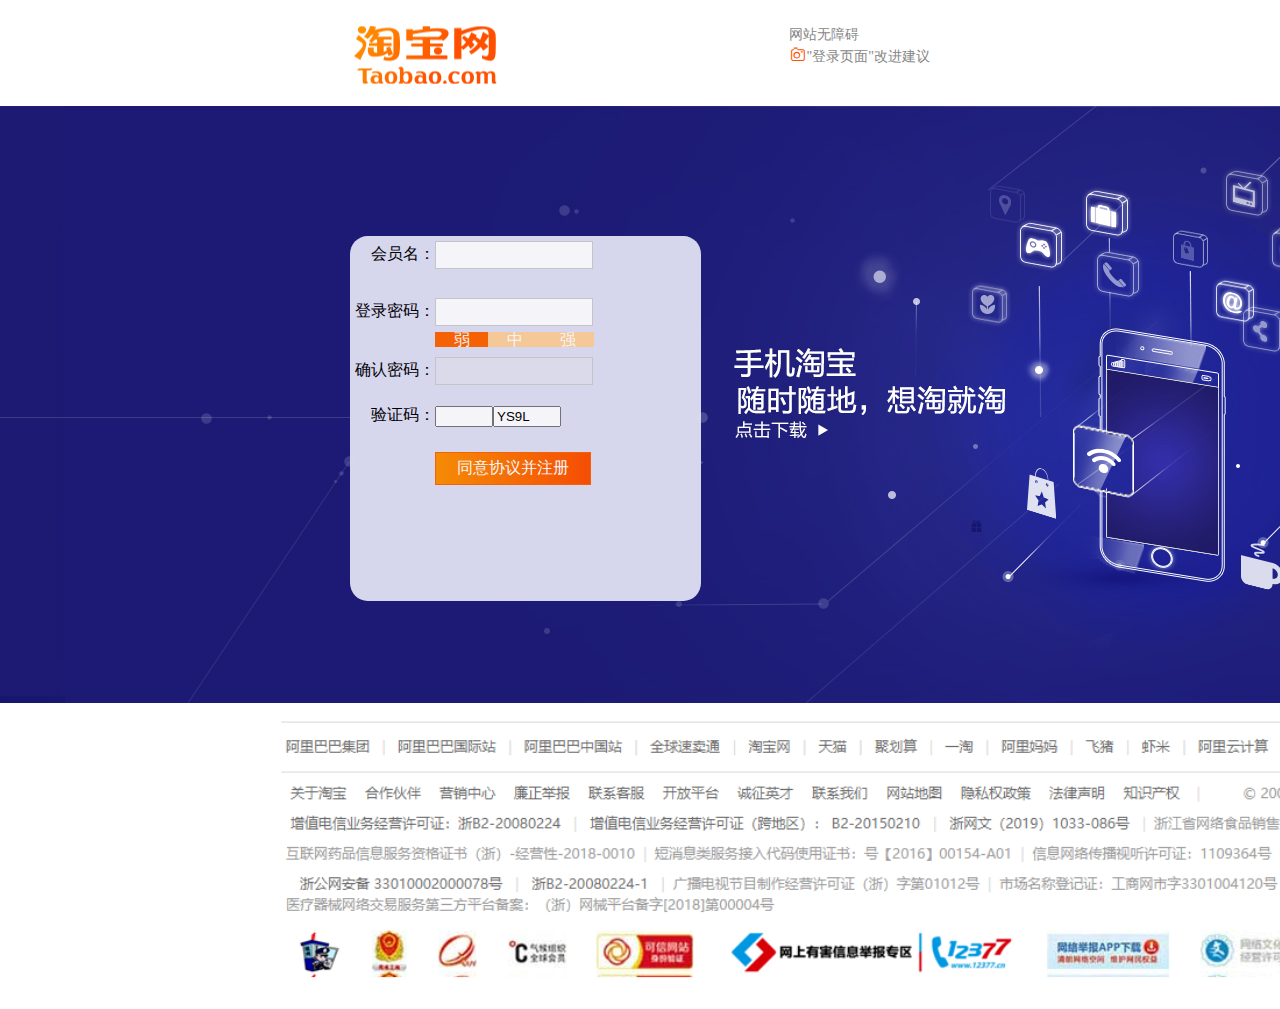
<file: login.html>
<!DOCTYPE html>
<html>

<head>
    <meta charset="UTF-8">
    <title> 验证码</title>
    <link rel="icon" href="favicon.ico">
    <style type="text/css">
        
        @font-face {
        font-family: 'iconfont';
        src: url('../font/iconfont.eot');
        src: url('../font/iconfont.eot?#iefix') format('embedded-opentype'),
            url('../font/iconfont.woff2') format('woff2'),
            url('../font/iconfont.woff') format('woff'),
            url('../font/iconfont.ttf') format('truetype'),
            url('../font/iconfont.svg#iconfont') format('svg');
        }
    .iconfont {
        font-family: "iconfont" !important;
        font-size: 16px;
        font-style: normal;
        -webkit-font-smoothing: antialiased; /* 抗锯齿 */
        -moz-osx-font-smoothing: grayscale;   /* 抗锯齿 */
        }

        #main {
            background: url(/images/login_bg.jpg) no-repeat;
            width: 100%;
            height: 597px;
            font-size: 16px;
        }
        #header h1{
            display: inline-block;
        }   
        #header h1>a{
           position: relative;
            left: 330px;
            display: block;
            width: 190px;
            height: 58px;
            background: url(/images/logo.png) center no-repeat;
            text-indent: -9999px; 
            overflow: hidden;
            margin-top: 8px;
        }
        #header .right{
            float: right;
            margin-top: 25px;
            position: relative;
            right: 350px;

        }
        #header a:nth-child(2)>i{
            font-size: 18px;
        }
         #header a:nth-child(2){
              display: block;
              font-size: 14px;
              text-decoration: none;
              color: rgb(134, 133, 133);
         }
         #header a:nth-child(1){
             margin-top: 5px;
             color: rgb(134, 133, 133);
            font-size: 14px;
            text-decoration: none;
         }
         #header a:nth-child(-n+2):hover{
             color: #ff5000;
         }
         .footer img{
            padding-top: 15px;
             position: absolute;
             left: 280px;
             width: 1400px;
             padding-bottom: 25px;
            
         }
        body,
        div,
        dl,
        dd,
        ul,
        ol,
        li {
            margin: 0;
            padding: 0;
            font: 12px/1.5 "宋体", "Arial", color="#666",
        }

        img {
            border: none;
        }

        input,
        select,
        img {
            vertical-align: middle
        }

        /*有疑惑*/
        lable {
            vertical-align: middle
        }

        form {
            width: 351px;
            height: 365px;
            margin-top: 130px; 
            margin-left: 350px;
            float: left;
            background-color: rgb(223, 223, 242);
            opacity: 0.9555;
            border-radius: 5%;
            
        }

        form div {
            padding-left: 5px;
            margin-top: 5px;
            overflow: hidden;
            clear: both
        }

        form div label {
            float: left;
            clear: both;
        }

        form div label .text {
            width: 152px;
            height: 26px;
            padding: 0 2px;
            border: 1px solid #ccc
        }

        form div label b {
            font-weight: normal;
            font-size: 12px;
            color: #ccc;
            visibility: hidden
        }

        /*有疑惑*/
        form div em {
            display: inline-block;
            font-family: 12px;
            text-align: center;
            color: #fff;
            vertical-align: middle;
            font-style: normal;
            width: 53px;
            height: 15px;
            line-height: 15px;
            background-color: #ffd099
        }

        form div .active {
            background-color: #ff6600
        }

        div span {
            display: inline-block;
            width: 80px;
            text-align: right
        }

        .submitBtn {
            width: 156px;
            height: 33px;
            color: #fff;
            border: 1px solid #ff6600;
            font-size: 16px;
            margin: 20px 0 0 80px;
            background-image: linear-gradient(to right,#ff9000,#ff5000);
            cursor: pointer;
        }

        /*需完善*/
        .changeimg {
            width: 22px;
            height: 22px;
            display: inline-block;
            vertical-align: middle;
            background: url(/favicon.ico) no-repeat 7px 3px;
        }

        /*需完善*/
        .msg {
            height: 0;
            line-height: 18px;
            color: #999;
            float: left;
            margin-left: 5px;
             margin-top: 2px;
            display: none;
        }

        .msg i {
            display: inline-block;
            vertical-align: middle;
            width: 25px;
            height: 20px;
            background: url(/favicon.ico) no-repeat 5px 1px;
        }

        /*.msg .ati{ background:0 -71px}
      .msg .err{background:0 -39px}
      .msg .ok{background:0 -99px}
      */
    </style>
    <script type="text/javascript">
        function getLength(str) {
            return str.replace(/[^\x00-xff]/g, "xx").length;//使用替换函数将正则值替换为xx
        }
        function findStr(str, n) {//检测是否密码为连续的相同字符
            var tmp = 0;
            for (var i = 0; i < str.length; i++) {
                if (str.charAt(i) == n) {
                    tmp++;
                }
            }
            return tmp;
        }

        var code = ""; //验证码
        //生成验证码
        function createCode() {
            code = "";//重新初始化验证码
            var num = 4; //验证码位数
            var codeList = new Array(1, 2, 3, 4, 5, 6, 7, 8, 9, 0, 'a', 'b', 'c', 'd', 'e', 'f', 'g', 'h', 'i', 'j', 'k', 'l', 'm', 'n', 'o', 'p', 'q', 'r', 's', 't', 'u', 'v', 'w', 'x', 'y', 'z', 'A', 'B', 'C', 'D', 'E', 'F', 'G', 'H', 'I', 'J', 'K', 'L', 'M', 'N', 'O', 'P', 'Q', 'R', 'S', 'T', 'U', 'V', 'W', 'X', 'Y', 'Z'); //验证码内容
            //循环获取每一位验证码
            for (var i = 0; i < num; i++) {
                //随机数 * 验证码候选元素数量 = 候选元素数组下标
                code += codeList[Math.floor(Math.random() * codeList.length)];
            }
            document.getElementById("txtCode").value = code;
        }

        window.onload = function () {
            createCode(); //加载验证码
            var alnput = document.getElementsByTagName('input');
            var oName = alnput[0];
            var pwd = alnput[1];
            var pwd2 = alnput[2];
            var ma1 = alnput[3];
            var ma2 = alnput[4];
            var aP = document.getElementsByTagName('p');//ap中的P为大写
            var name_msg = aP[0];
            var pwd_msg = aP[1];
            var pwd2_msg = aP[2];
            var ma = aP[3];
            var count = document.getElementById('count');
            var aEm = document.getElementsByTagName('em');
            var name_length = 0;
            //1.数字、字母(不分大小写)、汉字、下划线
            //2. 5-25字符，推荐使用中文
            //\u4e00-\u9fa5(这是汉字的范围)
            var re = /[^\w\u4e00-\u9fa5]/g;
            var re_n = /[^\d]/g;
            var re_t = /[^a-zA-Z]/g;

            //用户名
            oName.onfocus = function () {
                name_msg.style.display = "block";
                name_msg.innerHTML = '<i class="ati"></i>5-25个字符';
            }//获取焦点事件
            oName.onkeyup = function () {
                count.style.visibility = "visible";//有疑惑
                name_length = getLength(this.value);
                count.innerHTML = name_length + "个字符";
                if (name_length == 0) {
                    count.style.visibility = "hidden";
                }
            }//键盘事件
            oName.onblur = function () {
                //含有非法字符
                var re = /[^\w\u4e00-\u9fa5]/g;
                if (re.test(this.value)) {
                    name_msg.innerHTML = '<i class="err"></i>含有非法字符';
                }
                //不能为空
                else if (this.value == "") {
                    name_msg.innerHTML = '<i class="err"></i>不能为空';
                }
                //长度超过25个字符
                else if (name_length > 25) {
                    name_msg.innerHTML = '<i class="err"></i>长度超过25个字符';
                }
                //长度少于6个字符
                else if (name_length < 6) {
                    name_msg.innerHTML = '<i class="err"></i>长度少于6个字符';
                }
                //ok
                else {
                    name_msg.innerHTML = '<i class="ok"></i>ok';
                }
            }//失去焦点事件
            //密码
            pwd.onfocus = function () {
                pwd_msg.style.display = "block";
                pwd_msg.innerHTML = '<i class="ati"></i>6-16个字符,使用字母加数字或符号组合密码,不能单独使用字母、数字或符号。';
            }
            pwd.onkeyup = function () {
                //大于5字符"中"
                if (this.value.length > 5) {
                    aEm[1].className = "active";
                    pwd2.removeAttribute("disabled");//移除禁用属性
                    pwd2_msg.style.display = "block";
                }
                else {
                    aEm[1].className = "";
                    pwd2_msg.style.display = "none";
                    pwd2.disabled = "true";//重新设置为禁用状态

                }
                //大于10个字符"强"
                if (this.value.length > 10) {
                    aEm[2].className = "active";

                    pwd2_msg.style.display = "block";
                }
                else {
                    aEm[2].className = "";
                }

            }
            pwd.onblur = function () {
                var m = findStr(pwd.value, pwd.value[0]);
                //不能为空
                if (this.value == "") {
                    pwd_msg.innerHTML = '<i class="err"></i>不能为空';
                }
                //不能用相同字符
                else if (m == this.value.length) {
                    pwd_msg.innerHTML = '<i class="err"></i>不能使用相同字符';
                }
                //长度应为6-16个字符
                else if (this.value.length < 6 || this.value.length > 16) {
                    pwd_msg.innerHTML = '<i class="err"></i>长度应为6-16个字符';
                }
                //不能全为数字
                else if (!re_n.test(this.value)) {
                    pwd_msg.innerHTML = '<i class="err"></i>不能全为数字';
                }
                //不能全为字母
                else if (!re_t.test(this.value)) {
                    pwd_msg.innerHTML = '<i class="err"></i>不能全为字母';
                }
                //ok
                else {
                    pwd_msg.innerHTML = '<i class="err"></i>ok';

                }

            }
            //确认密码

            pwd2.onblur = function () {
                if (this.value != pwd.value) {
                    pwd2_msg.innerHTML = '<i class="err"></i>两次输入密码不一致！';
                }
                else {
                    pwd2_msg.innerHTML = '<i class="err"></i>ok！';
                }
            }
            //验证码
            ma1.onblur = function () {
                if (ma1.value == code) {
                    ma.style.display = "block";
                    ma.innerHTML = '<i class="ati"></i>ok';
                }
                else {
                    ma.style.display = "block";
                    ma.innerHTML = '<i class="ati"></i>验证码输入有误';
                    code = "";
                    createCode(); //生成新的验证码
                }
            }

        }
        //下面为check函数进行提交前的验证
        function check() {

            var alnput = document.getElementsByTagName('input');
            var oName = alnput[0];
            var pwd = alnput[1];
            var pwd2 = alnput[2];
            var ma1 = alnput[3];
            var ma2 = alnput[4];
            var subt = alnput[5];
            var aP = document.getElementsByTagName('p');//ap中的P为大写
            var name_msg = aP[0];
            var pwd_msg = aP[1];
            var pwd2_msg = aP[2];
            var count = document.getElementById('count');
            var aEm = document.getElementsByTagName('em');
            var name_length = 0;
            //1.数字、字母(不分大小写)、汉字、下划线
            //2. 5-25字符，推荐使用中文
            //\u4e00-\u9fa5(这是汉字的范围)
            var re = /[^\w\u4e00-\u9fa5]/g;
            var re_n = /[^\d]/g;
            var re_t = /[^a-zA-Z]/g;
            var k = 1;
            var re = /[^\w\u4e00-\u9fa5]/g;
            //用户名
            name_length = getLength(oName.value);
            if (oName.value == "") {

                name_msg.style.display = "block";
                name_msg.innerHTML = '<i class="ati"></i>请输入用户名';
                k = k + 1;
            }
            else if (re.test(oName.value)) {
                name_msg.innerHTML = '<i class="err"></i>含有非法字符';
                k = k + 1;
            }
            //长度超过25个字符
            else if (name_length > 25) {
                //name_msg.innerHTML='<i class="err"></i>长度超过25个字符';
                k = k + 1;
            }
            //长度少于6个字符
            else if (name_length < 6) {
                // name_msg.innerHTML='<i class="err"></i>长度少于6个字符';
                k = k + 1;
            }
            else {
                k = k + 0;
            }

            //密码
            var m = findStr(pwd.value, pwd.value[0]);
            //不能为空
            if (pwd.value == "") {
                pwd_msg.style.display = "block";
                // pwd_msg.innerHTML='<i class="ati"></i>不能为空';
                k = k + 1;
            }
            //不能用相同字符
            else if (m == pwd.value.length) {
                k = k + 1;
            }
            //长度应为6-16个字符
            else if (pwd.value.length < 6 || pwd.value.length > 16) {
                k = k + 1;
            }
            //不能全为数字
            else if (!re_n.test(pwd.value)) {
                k = k + 1;
            }
            //不能全为字母
            else if (!re_t.test(pwd.value)) {
                k = k + 1;
            }
            //ok
            else {
                k = k + 0;

            }
            //确认密码
            if (pwd2.value != pwd.value) {
                pwd2_msg.innerHTML = '<i class="err"></i>两次输入密码不一致！';
                k = k + 1;
            }
            else {
                k = k + 0;
            }
            //检验验证码输入是否有误
            if (ma1.value != ma2.value) {
                k = k + 1;
            }
            else {
                k = k + 0;
            }
            //下面的操作计算check函数的返回值
            if (k != 1) {
                return false;
            }
            else {
                aEm[1].className = "";
                subt.value = '正在提交';
                subt.disabled = 'true';
                return true;
            }

        }
    </script>

</head>

<body>
    <div id="header">
     <!-- <h1><a href="#"><img src="images/logo.png" alt="淘宝网"></a></h1>  -->
     <h1 ><a href="#">淘宝网</a></h1>
    <div class="right">
        <a href="">
            网站无障碍
           </a>
        <a href="">
            <i class="iconfont" style="color: #ff5000;">&#xe6ba;</i>"登录页面"改进建议</a>
    </div>
    </div>
    <div id="main">
        <form method="post" action="aupload.php" enctype="multipart/form-data" onsubmit="return check()">
            <div>
                <label> <span>会员名：</span><input type="text" class="text" /></label>
                <p class="msg"><i class="ati"></i>5-25个字符,一个汉字为2个字符,推荐使用中文会员名</p>
            </div>
            <div>
                <label> <span></span><b id="count">0个字符</b></label>
            </div>
            <div>
                <label><span>登录密码：</span><input type="password" class="text" /></label>
                <p class="msg" style="width:200px; height:50px;"><i class="err"></i>5-25个字符,一个汉字为2个字符,推荐使用中文会员名</p>
            </div>
            <div style="margin:3px 0 10px 0">
                <label><span></span><em class="active">弱</em><em>中</em><em>强</em></label>
            </div>
            <div style="margin-bottom:20px;">
                <label><span>确认密码：</span><input type="password" class="text" disabled="" /></label>
                <p class="msg"><i class="ati"></i>请再输入一次</p>
            </div>
            <div>
                <label><span>验证码：</span><input type="text" style="width:50px;" /><input id="txtCode" type="text"
                        style=" width:60px;" readonly /><a href="#" class="changeimg" title="重新获取验证码"
                        onClick="createCode()"></a></label>
                <p class="msg"><i class="ati"></i>验证码输入有误</p>
            </div>
            <div>
                <input class="submitBtn" type="submit" value="同意协议并注册" onclick="" />
            </div>
        </form>
    </div>
    <div class="footer">
        <img src="images/login_footer.png" alt="">
    </div>
</body>

</html>
</file>
